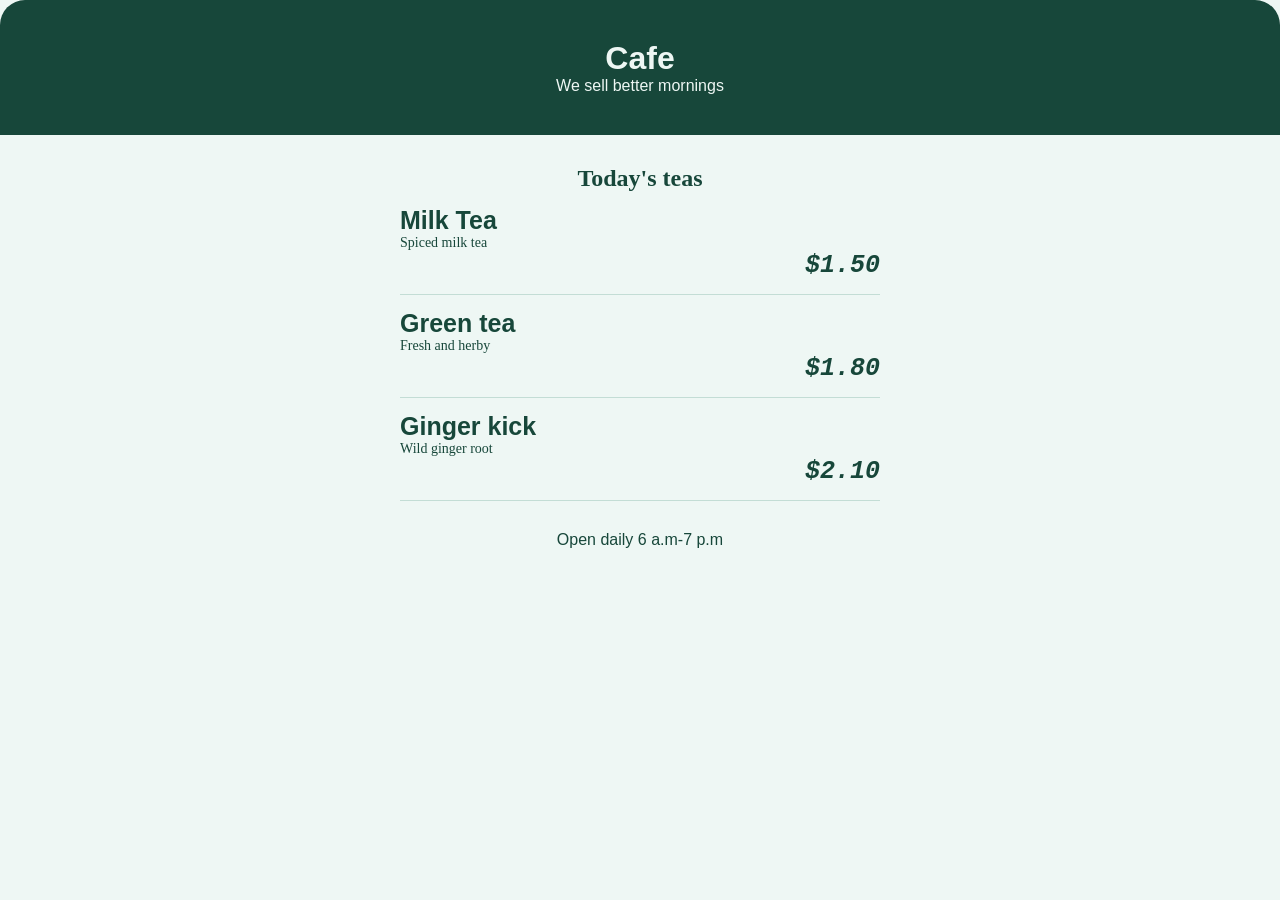
<file: index.html>
<!DOCTYPE html>
<html lang="en">
<head>
    <meta charset="UTF-8">
    <meta name="viewport" content="width=device-width, initial-scale=1.0">
    <title>cafe-menu</title>
    <link rel="stylesheet" href="style.css">
</head>
<body>
    <header class="top">
      <h1>Cafe</h1>
        <p>We sell better mornings</p>
    </header>
    <main class="menu">
        <h2>Today's teas</h2>
        <ul>
            <li>
                <strong>Milk Tea</strong>
            <small>Spiced milk tea</small>
            <em>$1.50</em>
            </li>
            <li>
               <strong>Green tea</strong> 
                <small>Fresh and herby</small>
                <em>$1.80</em>
            </li>
            <li>
           <strong> Ginger kick</strong>
          <small>Wild ginger root</small>
          <em>$2.10</em>
            </li>
        </ul>
    </main>
    <footer>Open daily 6 a.m-7 p.m</footer>
</body>
</html>
</file>
<file: style.css>
*,
::after,
::before{

margin: 0;
padding: 0;
box-sizing: border-box;
}
body{
    font-family: 'Segoe UI',sans-serif;
    background: #eef7f4;
  color: #17473a;

 
}
.top{
     border-top-left-radius:25px ;
      border-top-right-radius:25px ;
    padding: 40px 20px;
    text-align: center;
   color: #eef7f4;
   background-color: #17473a;
   
    
}
.menu{
    cursor: pointer;
    max-width: 520px;
    margin: 30px auto;
    padding: 0 20px;
}
h2{
    text-align: center;
    font-family: 'Times New Roman', Times, serif;
  
   
}
ul{
    list-style-type: none;
}
li{
    display: grid;
    grid-template-columns: 1fr,auto;
    padding: 14px 0;
    border-bottom: 1px solid #c3ddd5;
    font-size: 25px;
}
em{
    text-align: right;
}
footer{
    text-align: center;
}
li em{
    color: #17473a;
    font-weight: 700;
    font-family: 'Courier New', Courier, monospace;
}
li small{
    font-family: Cambria, Cochin, Georgia, Times, 'Times New Roman', serif;
    font-size: 14px;
}
</file>
